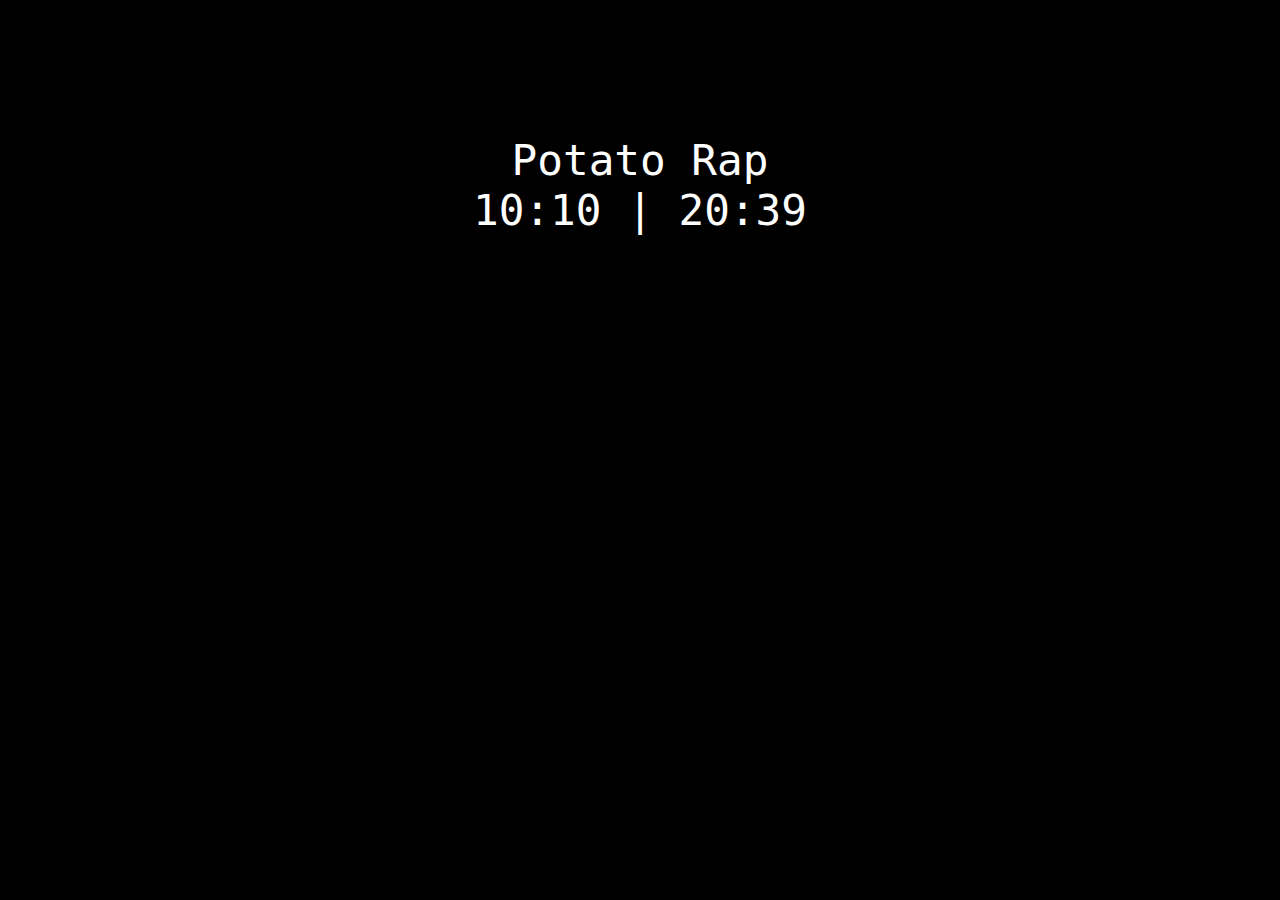
<file: nocanvastest/index.html>
<html>
<head>
    <title>Test Page</title>
    <link rel="stylesheet" type="text/css" href="./style.css">
</head>

<body>

<div>
<p id="title">Potato Rap</p>
<p id="time">10:10 | 20:39</p>
</div>



</body>
</html>
</file>
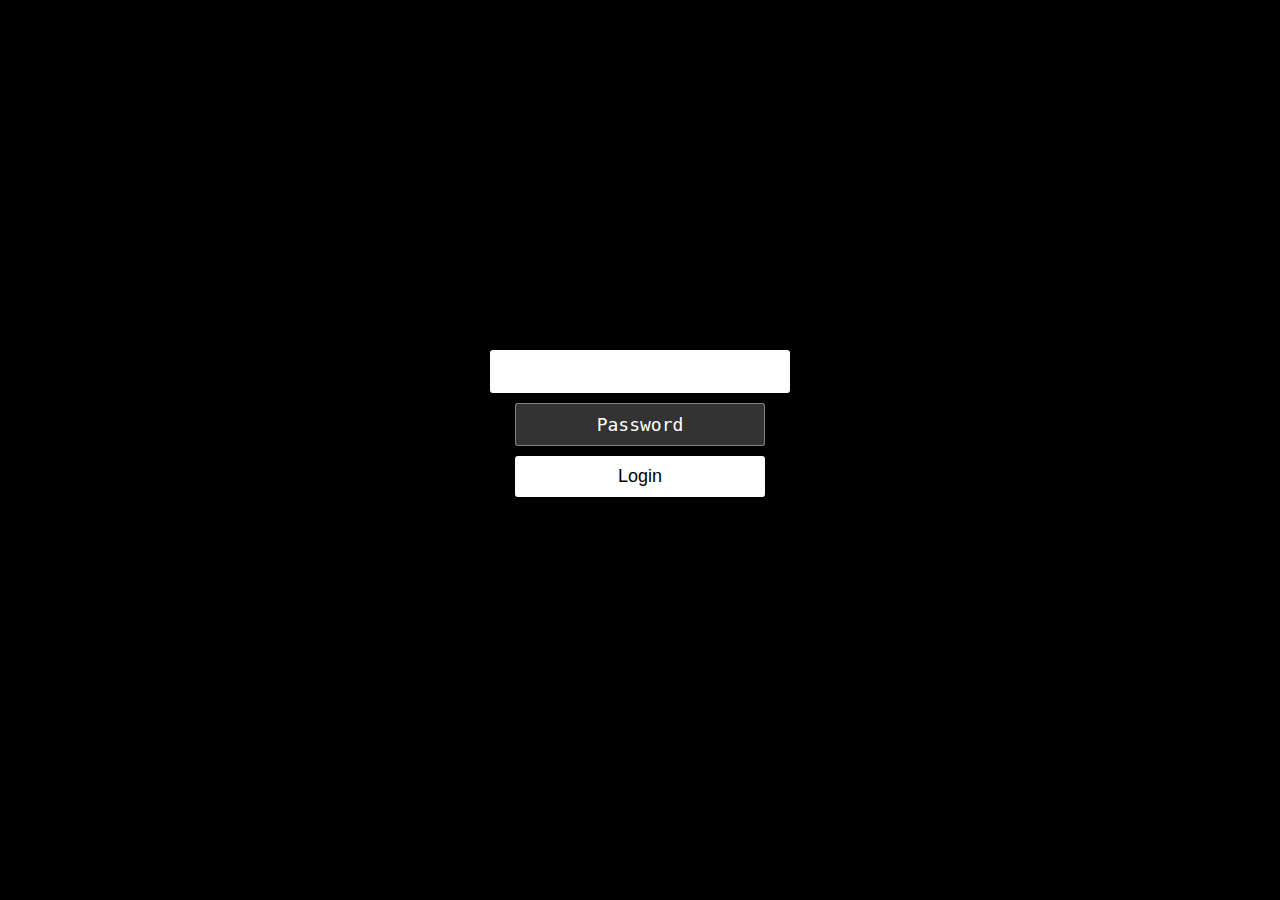
<file: site/login/index.html>
<!DOCTYPE html>
<html >
<head>
  <meta charset="UTF-8">
  <title>Login</title>
  
  
  
      <link rel="stylesheet" href="css/style.css">

  
</head>

<body bgcolor="black">
  <div class="wrapper">
	<div class="container">
		
		
		<form class="form" autocomplete="off" id="inputBoxes">
			<input id="usernameform" name="username" autofocus="autofocus" type="text" placeholder="Username">
			<input id="passwordform" name="password" type="password" placeholder="Password">
			<button type="submit" id="login-button">Login</button>
		</form>
	</div>
	
	<ul class="bg-bubbles">
		<li></li>
		<li></li>
		<li></li>
		<li></li>
		<li></li>
		<li></li>
		<li></li>
		<li></li>
		<li></li>
		<li></li>
	</ul>
</div>
    <script src = 'jquery.min.js'></script>
    <script src = "jquery-ui.min.js"></script>
    <script src = "js/index.js"></script>

</body>
</html>
</file>
<file: nocanvastest/style.css>
body{
    background-color: black;
    margin: 0;
    padding: 0;
}

p {
    color: white;
    font-family: "monospace", Courier, monospace;
    font-size: 32pt;
    

    width: 100%;
    padding: 0%;
    border: 0%;
    margin: 0%;
    text-align: center;
}

div{
    
    margin-left: auto;
    margin-right: auto;
    margin-top: 15vh;
    margin-bottom: 15vh;
}
</file>
<file: site/login/css/style.css>
* {
  box-sizing: border-box;
  margin: 0;
  padding: 0;
  font-weight: 300;
}
body {
  font-family: 'Monospace', monospace;
  color: white;
  font-weight: 300;
}
body ::-webkit-input-placeholder {
  /* WebKit browsers */
  font-family: 'Monospace', monospace;
  color: white;
  font-weight: 300;
}
body :-moz-placeholder {
  /* Mozilla Firefox 4 to 18 */
  font-family: 'Monospace', monospace;
  color: white;
  opacity: 1;
  font-weight: 300;
}
body ::-moz-placeholder {
  /* Mozilla Firefox 19+ */
  font-family: 'Monospace', monospace;
  color: white;
  opacity: 1;
  font-weight: 300;
}
body :-ms-input-placeholder {
  /* Internet Explorer 10+ */
  font-family: 'Monospace', monospace;
  color: white;
  font-weight: 300;
}
.wrapper {
  background: #000000;
  position: absolute;
  top: 50%;
  left: 0;
  width: 100%;
  height: 400px;
  margin-top: -200px;
  overflow: hidden;
}

.container {
  max-width: 600px;
  margin: 0 auto;
  padding: 80px 0;
  height: 400px;
  text-align: center;
}

form {
  padding: 20px 0;
  position: relative;
  z-index: 2;
}
form input {
  -webkit-appearance: none;
     -moz-appearance: none;
          appearance: none;
  outline: 0;
  border: 1px solid rgba(255, 255, 255, 0.4);
  background-color: rgba(255, 255, 255, 0.2);
  width: 250px;
  border-radius: 3px;
  padding: 10px 15px;
  margin: 0 auto 10px auto;
  display: block;
  text-align: center;
  font-size: 18px;
  color: white;
  -webkit-transition-duration: 0.25s;
          transition-duration: 0.25s;
  font-weight: 300;
  font-family: 'Monospace', monospace;
}
form input:hover {
  background-color: rgba(255, 255, 255, 0.4);
}
form input:focus {
  /*font-family: 'Monospace', monospace;*/
  background-color: white;
  width: 300px;
  color: #000000;
}
form button {
  -webkit-appearance: none;
     -moz-appearance: none;
          appearance: none;
  
  outline: 0;
  background-color: white;
  border: 0;
  padding: 10px 15px;
  color: #000000;
  border-radius: 3px;
  width: 250px;
  cursor: pointer;
  font-size: 18px;
  -webkit-transition-duration: 0.25s;
          transition-duration: 0.25s;
}
form button:hover {
  background-color: #f5f7f9;
}
</file>
